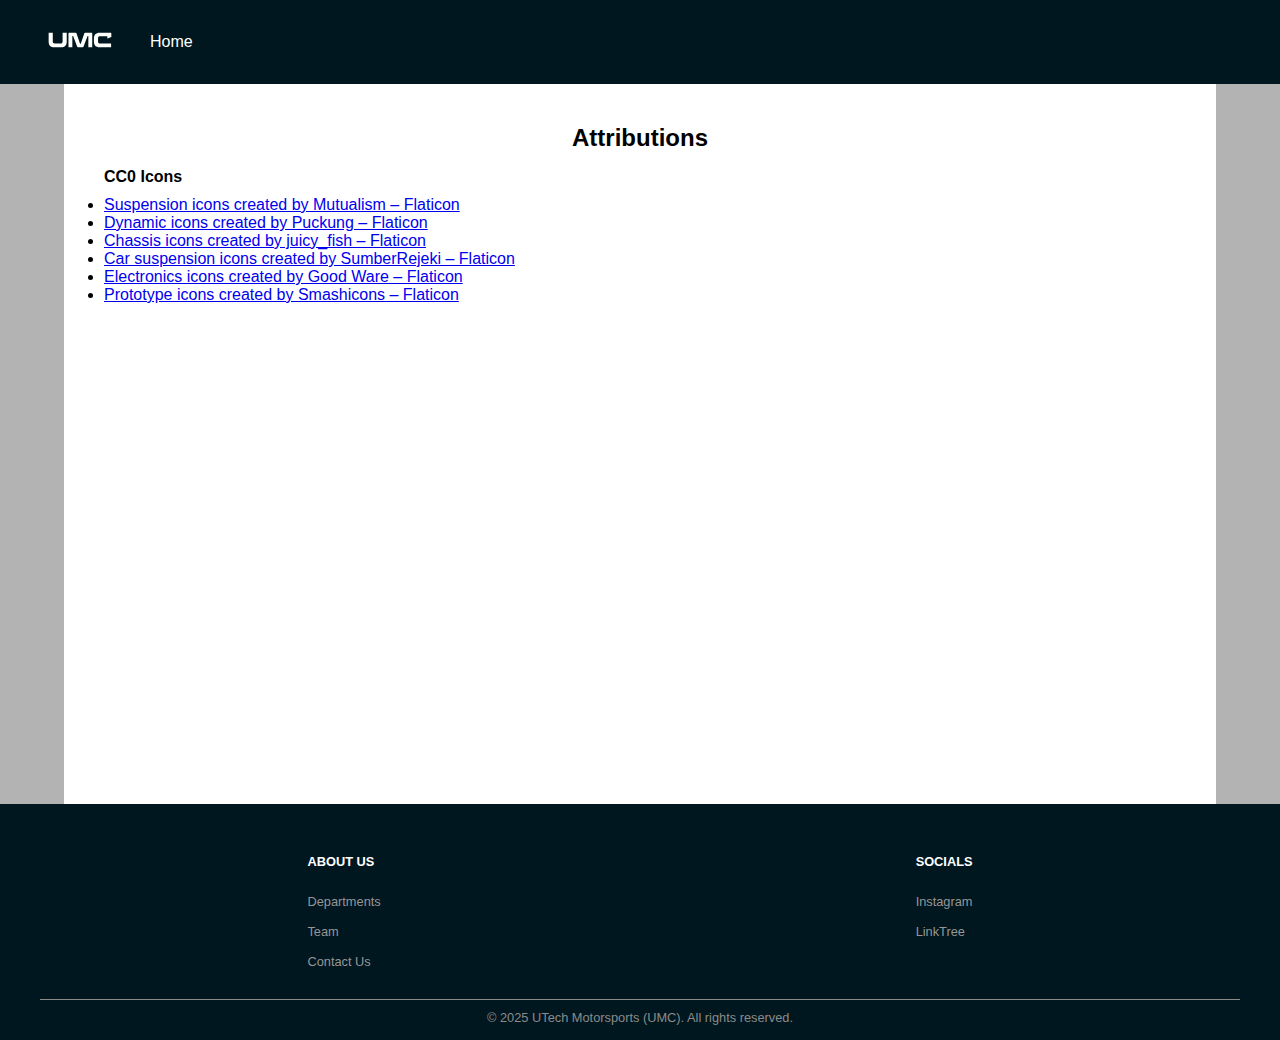
<file: credits.html>
<!DOCTYPE html>
<html lang="en">
<head>
    <meta charset="UTF-8">
    <meta name="viewport" content="width=device-width, initial-scale=1.0">
    <link rel="stylesheet" href="./credits.css">
    <title>UMC Website Credits</title>
</head>
<body>
    <nav class="nav-bar">
        <a class="nav-bar__logo" href="./index.html">
            <img  src="./imgs/umc-logos/umc-temp-logo.svg" alt="UTech Motorsports Logo" width="80px">
        </a>
        <a class="nav-bar__link" href="./index.html">Home</a>
    </nav>
    <div class="content-wrapper">
        <h1 class="page-heading">Attributions</h1>
        <h2>CC0 Icons</h2>
        <ul class="cc0-list-wrapper"> 
            <li>
                <a href="https://www.flaticon.com/free-icons/suspension" title="suspension icons">Suspension icons created by Mutualism – Flaticon</a>
            </li>
            <li>
                <a href="https://www.flaticon.com/free-icons/dynamic" title="dynamic icons">Dynamic icons created by Puckung – Flaticon</a>
            </li>
            <li>
                <a href="https://www.flaticon.com/free-icons/chassis" title="chassis icons">Chassis icons created by juicy_fish – Flaticon</a>
            </li>
            <li>
                <a href="https://www.flaticon.com/free-icons/car-suspension" title="car suspension icons">Car suspension icons created by SumberRejeki – Flaticon</a>
            </li>
            <li>
                <a href="https://www.flaticon.com/free-icons/electronics" title="electronics icons">Electronics icons created by Good Ware – Flaticon</a>
            </li>
            <li>
                <a href="https://www.flaticon.com/free-icons/prototype" title="prototype icons">Prototype icons created by Smashicons – Flaticon</a>
            </li>
        </ul>        
    </div>
    <footer class="footer-section">
        <div class="footer-section__lists-wrapper">
            <section class="footer-section__list">
                <p class="footer-section__headings">ABOUT US</p>
                <a class="footer-section__links" href="./index.html#car-departments-section">Departments</a>
                <a class="footer-section__links" href="./index.html#team-members-section">Team</a>
                <a class="footer-section__links" href="./index.html#contact-section">Contact Us</a>
            </section>
            <section class="footer-section__list">
                <p class="footer-section__headings">SOCIALS</p>
                <a class="footer-section__links" href="https://www.instagram.com/utechmotorsport/" target="_blank" rel="noreferrer">Instagram</a>
                <a class="footer-section__links" href="https://linktr.ee/UTechMotorsport" target="_blank" rel="noreferrer">LinkTree</a>
            </section>
        </div>
        <p class="footer-section__copyright-text">© 2025 UTech Motorsports (UMC). All rights reserved.</p>        
    </footer>
</body>
</html>
</file>
<file: credits.css>
/*CSS VARIABLES IMPORTS*/
@import url("shared-styles/colors.css");
@import url("shared-styles/footer.css");

/*CSS RESETS/DEFAULTS*/
* {
    margin: 0rem;
    padding: 0rem;
    font-family: Verdana, Geneva, Tahoma, sans-serif;
    font-size: 16px;
    box-sizing: border-box;
}

body {
    overflow-x: hidden ;
    background-color: rgb(179, 179, 179);
    height: 100%;
}

:root {
    scroll-behavior: smooth;
}

:target {
    scroll-margin-top: 90px;
}


/*LAYOUT AND COMPONENTS*/
.content-wrapper {
    background-color: white;
    margin: auto;
    width: 90%;
    min-height: 80vh;
    padding: 40px;
}
.cc0-list-wrapper {
    padding: 10px 0px;
}

.nav-bar {
    align-items: center;
    background-color: var(--rich-black);
    display: flex;
    gap: 30px;
    padding: 10px 40px;
}

.nav-bar__logo{
    filter: brightness(0) saturate(100%) invert(100%) sepia(19%);
    margin: 10px 0px;
}

.nav-bar__link {
    text-decoration: none;
    color: var(--white);
}

.page-heading {
    font-size: 1.5rem;
    text-align: center;
    padding: 0rem 0rem 1rem;
}
</file>
